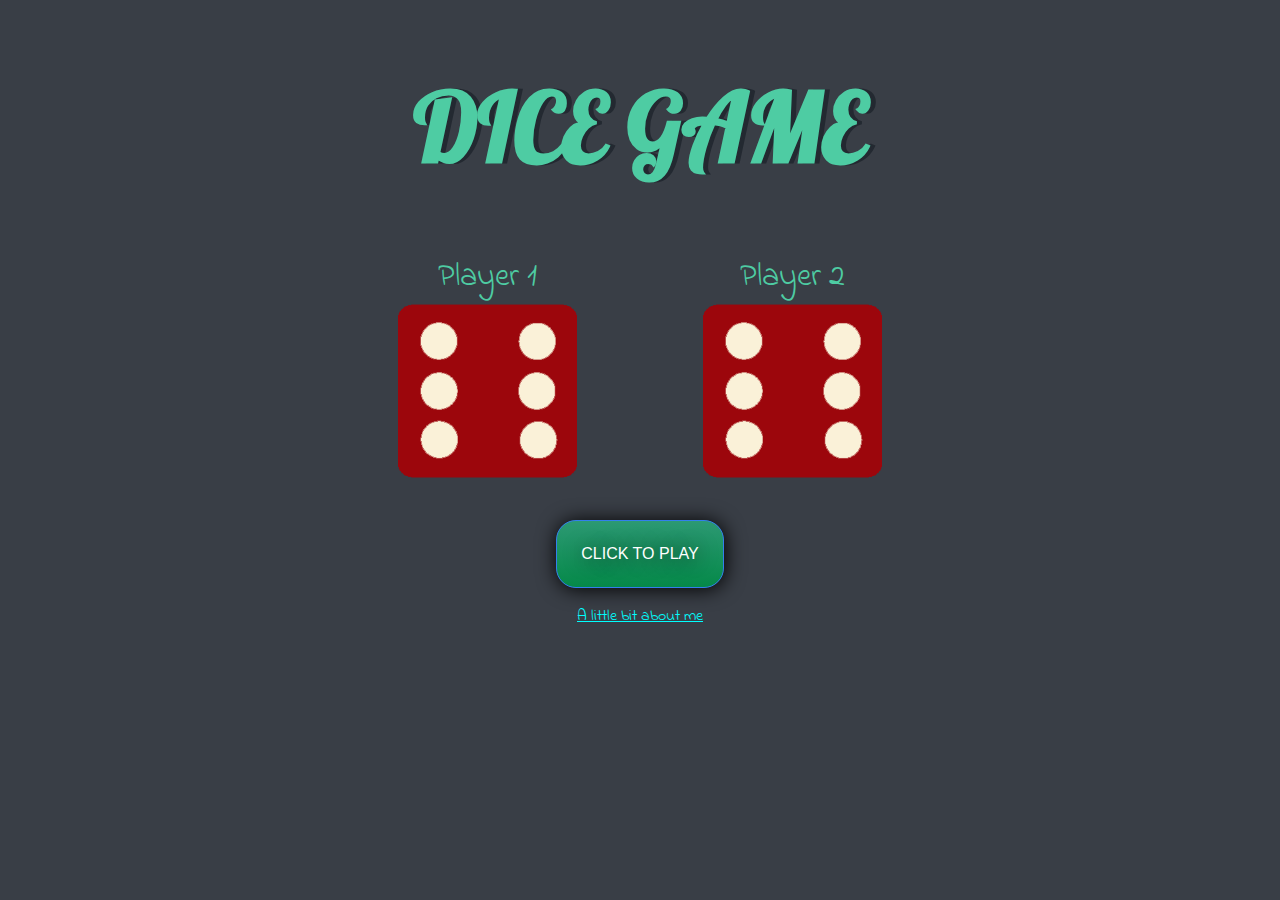
<file: index.html>
<!DOCTYPE html>
<html>
<head>
	<meta charset="utf-8">
	<link href="https://fonts.googleapis.com/css?family=Indie+Flower|Lobster" rel="stylesheet">
	<title>THE DICE GAME</title>
	<link rel="stylesheet" type="text/css" href="styles.css">
</head>
<body class="bgcolor">
	<div class="container">
		<h1>DICE GAME</h1>
		<div class="players">
			<p>Player 1</p>
			<img src="images/dice6.png" class="Dice1">
		</div>
		<div class="players">
			<p>Player 2</p>
			<img src="images/dice6.png" class="Dice2">
		</div>
	</div>
	<div class="btn">
		<a href="#" class="BUTTON_CZP">CLICK TO PLAY</a>
		<p class="refreshtext"></p>
	</div>
		<div class="footer"><a href="https://manav802.github.io/learning_CSS_site/" target="_blank">A little bit about me </a></div>
<script type="text/javascript" src="behave.js"></script>
</body>
</html>
</file>
<file: styles.css>
.BUTTON_CZP {
   background: #2C9973;
   background-image: -webkit-linear-gradient(top, #2C9973, #058949);
   background-image: -moz-linear-gradient(top, #2C9973, #058949);
   background-image: -ms-linear-gradient(top, #2C9973, #058949);
   background-image: -o-linear-gradient(top, #2C9973, #058949);
   background-image: linear-gradient(to bottom, #2C9973, #058949);
   -webkit-border-radius: 20px;
   -moz-border-radius: 20px;
   border-radius: 20px;
   color: #FFFFFF;
   font-family: sans-serif;
   font-size: 1rem;
   font-weight: 100;
   padding: 1.5rem;
   box-shadow: 1px 1px 20px 0px #000000;
   -webkit-box-shadow: 1px 1px 20px 0px #000000;
   -moz-box-shadow: 1px 1px 20px 0px #000000;
   text-shadow: 1px 1px 20px #000000;
   border: solid #337FED 1px;
   text-decoration: none;
   display: inline-block;
   cursor: pointer;
   text-align: center;
}

.BUTTON_CZP:hover {
   border: solid #337FED 1px;
   background: #1E62D0;
   background-image: -webkit-linear-gradient(top, #1E62D0, #3D94F6);
   background-image: -moz-linear-gradient(top, #1E62D0, #3D94F6);
   background-image: -ms-linear-gradient(top, #1E62D0, #3D94F6);
   background-image: -o-linear-gradient(top, #1E62D0, #3D94F6);
   background-image: linear-gradient(to bottom, #1E62D0, #3D94F6);
   -webkit-border-radius: 20px;
   -moz-border-radius: 20px;
   border-radius: 20px;
   text-decoration: none;
}
.refreshtext
{
	font-family:'Indie Flower', cursive;
	color:antiquewhite;

}
.Dice1
{
	height: 70%;
	width: 70%;
}
.Dice2
{
	height: 70%;
	width: 70%;
}
.bgcolor
{
    background-color:#393e46;
    text-align:center;
}
.container
{
    margin: 2%;
    text-align: center;
    padding: 1%;
    width: 90%;
    margin:auto;
}
.players
{
    margin: 2%;
    display:inline-block;
}
.footer
{
    margin: 0.5rem;
}
.container>h1
{
    font-size:6rem;
    text-align:center;
    color:#4ecca3;
    text-shadow:0.3rem 0 #232931;
    font-family:'Lobster', cursive;
    margin: 4% 0 4% 0;
}
.players>p
{
	margin: 0;
    text-align:center;
    font-family:'Indie Flower', cursive;
    color:#4ecca3;
    font-size:2rem;
}
.footer>a
{
   color:cyan;
   font-family:'Indie Flower',cursive;
}
</file>
